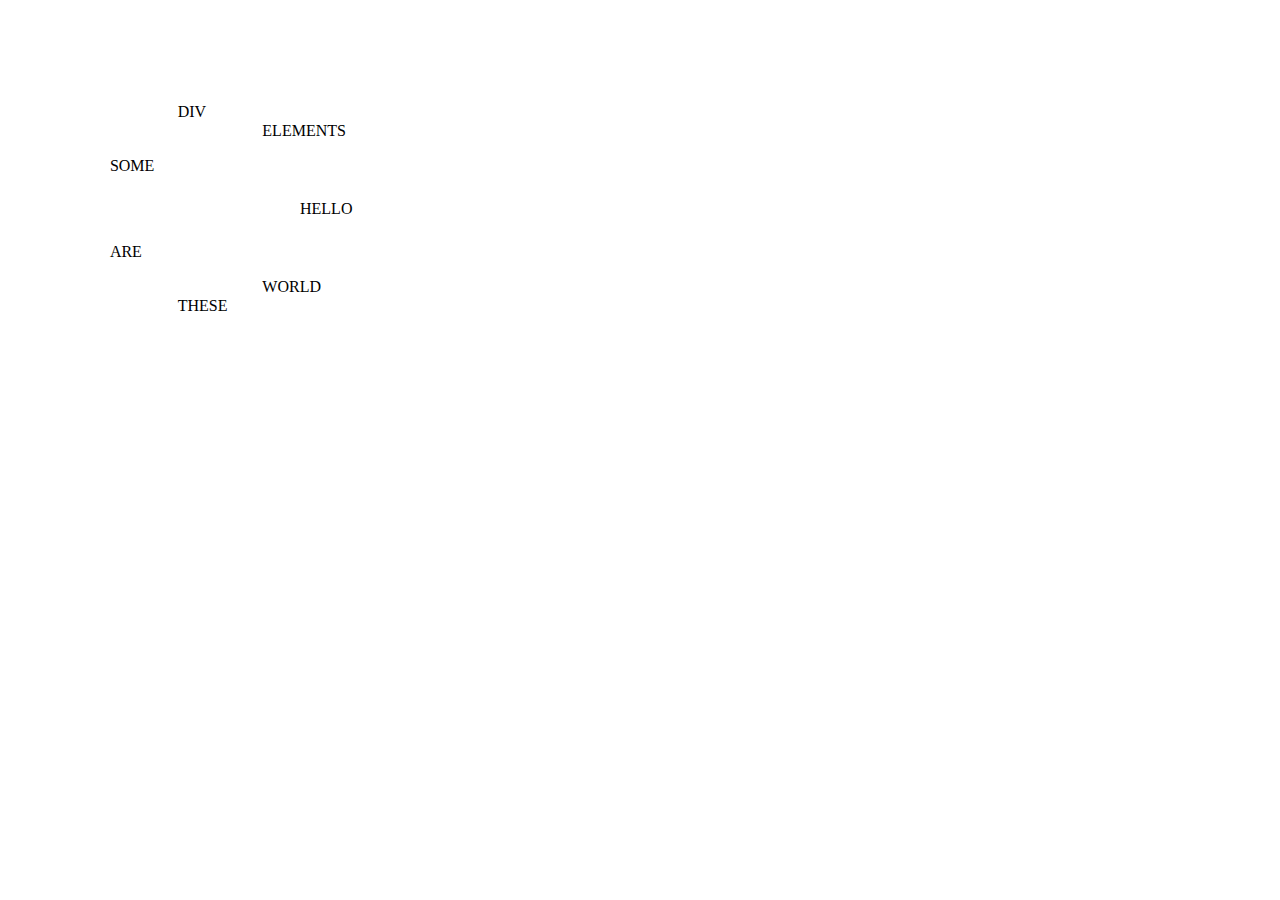
<file: CircleGenerator/test.html>
<!DOCTYPE html>
<html>
<head>
<title>Website Title</title>
<link rel="stylesheet" href="style.css">

</head>
<body>

<ul class='circle-container'>
    <div>HELLO</div>
    <div>WORLD</div>
    <div>THESE</div>
    <div>ARE</div>
    <div>SOME</div>
    <div>DIV</div>
    <div>ELEMENTS</div>
  </ul>
</body>
<script src="circle_generator.js"></script>
</html>
</file>
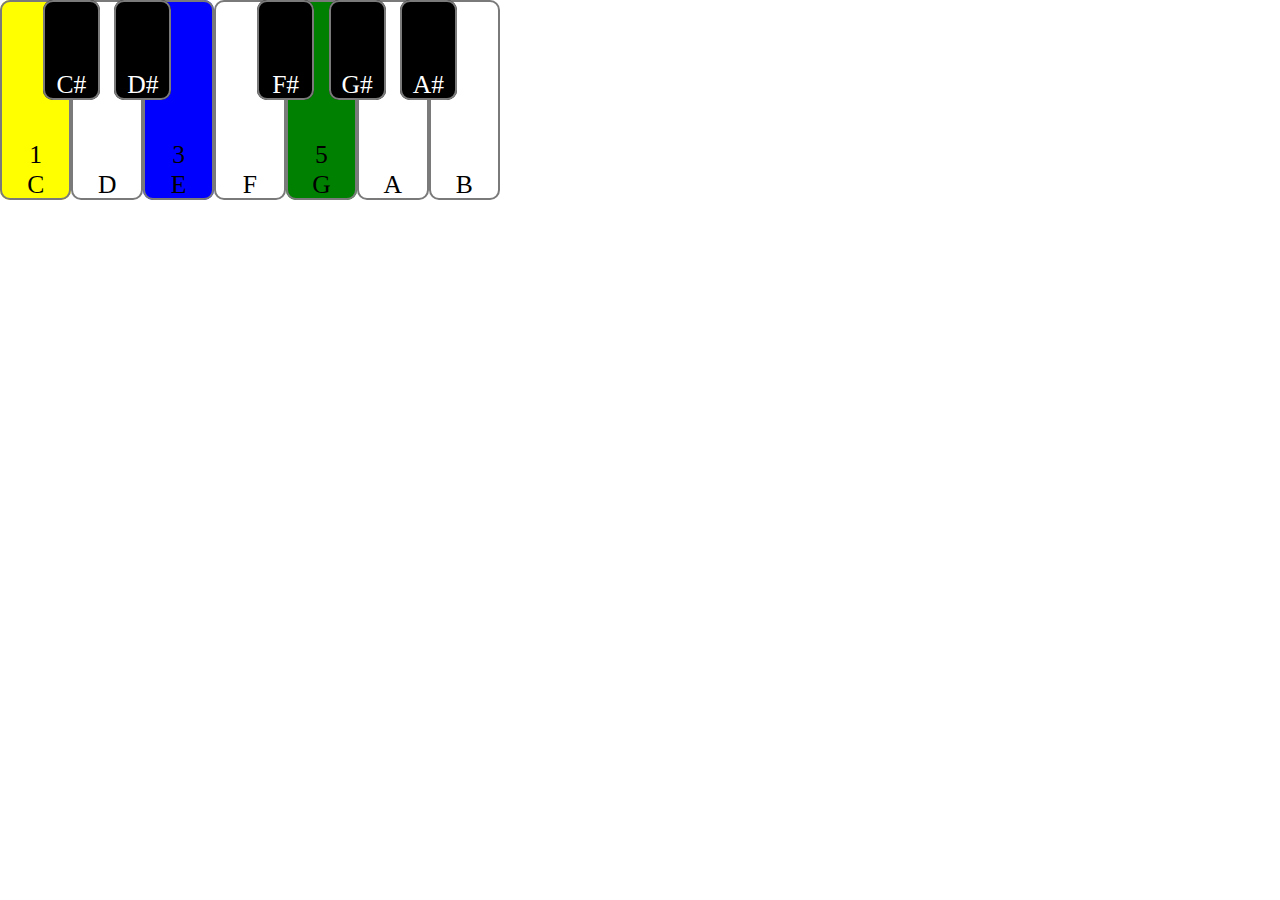
<file: PianoGenerater/test.html>
<!DOCTYPE html>
<html>
<head>
<title>Website Title</title>
<link rel="stylesheet" href="style.css">
<script src="piano_generator.js"></script>
</head>
<body>
<div id="container">
</div>
</div>
</body>
</html>
</file>
<file: CircleGenerator/style.css>
.stage{
    width:400px;
    height:400px;
    margin:2em;
    float:left;
    position:relative;
    background:#ccc;
    overflow:hidden;
    font-weight:bold;
    text-align:center;
}
</file>
<file: PianoGenerater/style.css>
* {margin: 0; padding: 0;}

#container{
    height: 100%;
    width: auto;
    font-size: 0;
    overflow-x: auto;
    overflow-y: hidden;
    white-space: nowrap;;
}

#octave{
    height: 200px;
    width: 500px;
    font-size: 0;
    display: inline-block;
    margin: 0;
}

.blacks {
    position: relative;
    z-index: 1;
    height: 100%;
}

.whites {
    position: relative;
    top: -100%;
    z-index: 0;
    height: 100%;
}

span {
    position: absolute;
    bottom: 0;
    left:0;
    right:0;
}

.black-key,
.white-key,
.black-margin,
.black-left-margin {
    display: inline-block;
    position: relative;
    font-size: 2vw;
    text-align: center;
    border-radius: 10px;
    box-shadow:0px 0px 0px 2px rgb(122, 122, 122) inset;
}

.white-key {
    height: 100%;
    width: calc(100% / 7);
    background: rgb(255, 255, 255);
}

.black-key {
    height: 50%;
    width: calc(calc(100% / 7) * 0.8);
    background: rgb(44, 44, 44);
    color: white;
}
.black-margin {
    width: calc(calc(100% / 7) * 0.1);
    background: rgb(235, 251, 0);
}
.black-left-margin {
    width: calc(calc(100% / 7) / 2);
    background: rgb(235, 251, 0);
}
</file>
